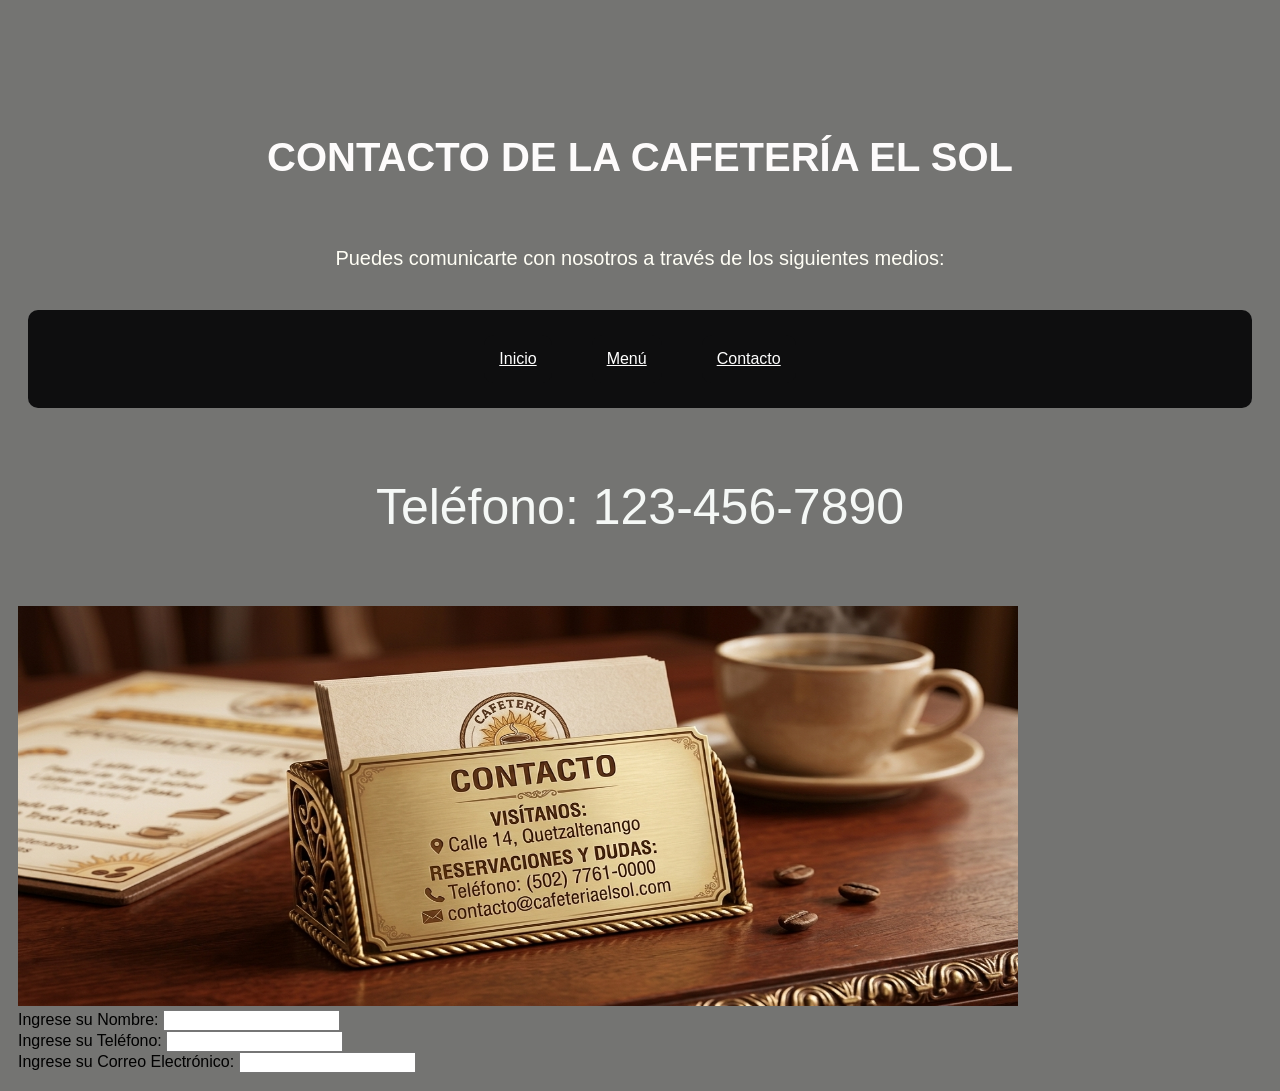
<file: mi-primer.sitio/contacto.html>
<!DOCTYPE html>
<html lang="en">
<head>
    <meta charset="UTF-8">
    <meta name="viewport" content="width=device-width, initial-scale=1.0">
    <title>Contacto</title>
    <link rel="stylesheet" href="styles.css">
</head>
<body>
    <H1>CONTACTO DE LA CAFETERÍA EL SOL</H1>
    <p>Puedes comunicarte con nosotros a través de los siguientes medios:</p>
 <nav>
            <a href="horarios.html">Inicio</a>
            <a href="index.html">Menú</a>
            <a href="informacion.html">Contacto</a> 
    </nav>
    <p class="destacado">Teléfono: 123-456-7890</p>
     <!--Insertar una imagen-->
    <img src="img/contacto.jpg" alt="Imagen de café" width="1000" height="400">
<div>  
    <label for="nombre">Ingrese su Nombre:</label>
    <input type="text" id="nombre" name="nombre" required>
<br>  
    <label for="telefono">Ingrese su Teléfono:</label>
    <input type="number" id="telefono" name="telefono" required>
<br>
    <label for="email">Ingrese su Correo Electrónico:</label>
    <input type="email" id="email" name="email" required>

</div>
</body>
</html>
</file>
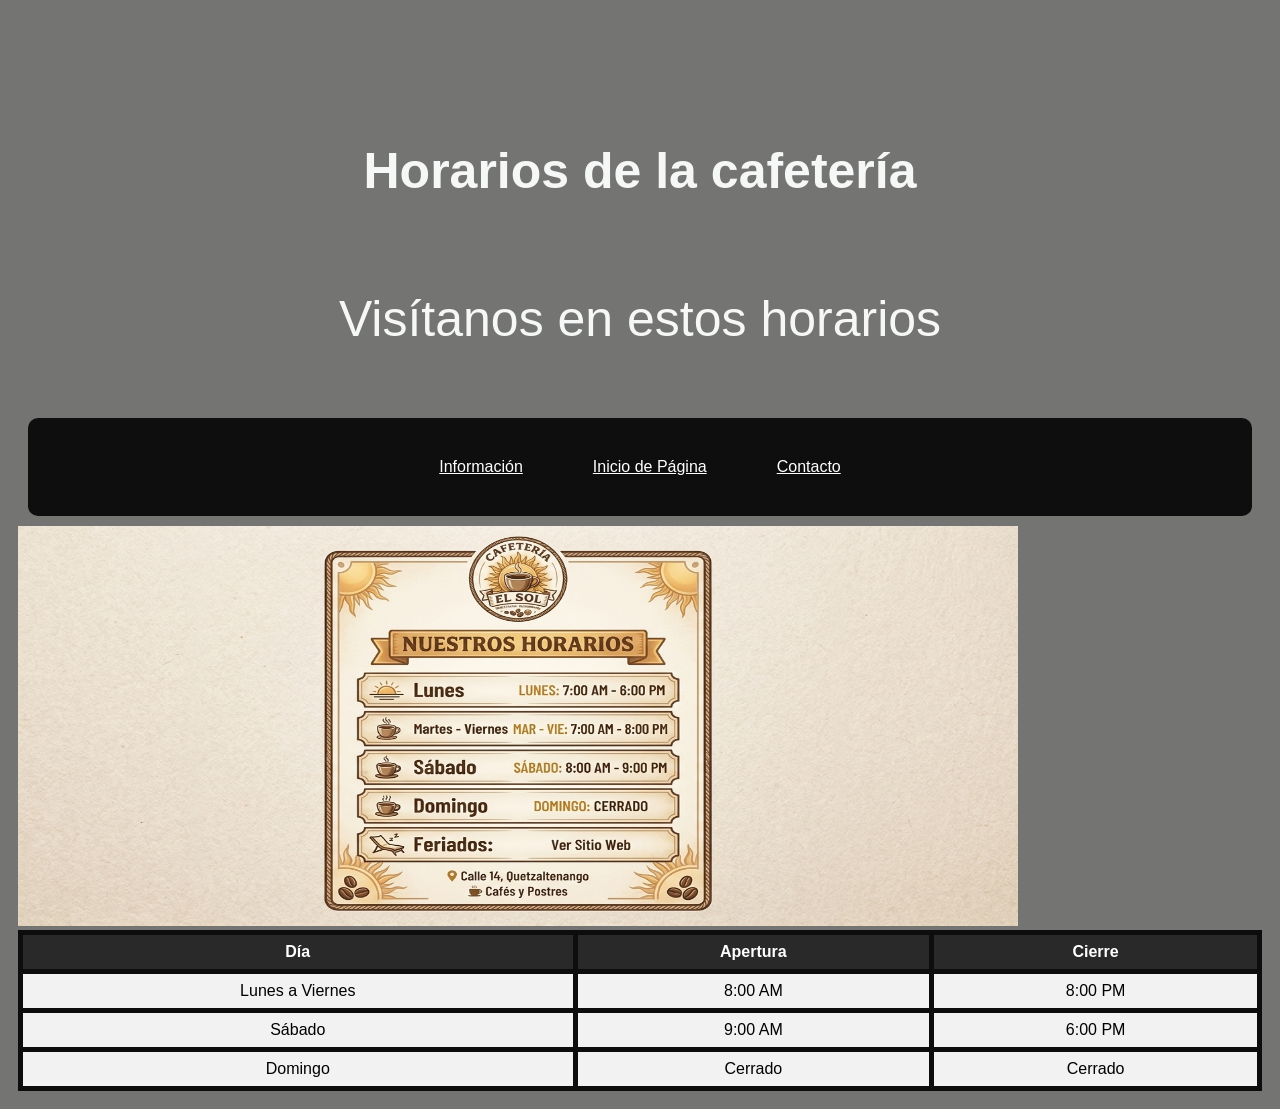
<file: mi-primer.sitio/horarios.html>
<!DOCTYPE html>
<html lang="en">
<head>
    <meta charset="UTF-8">
    <meta name="viewport" content="width=device-width, initial-scale=1.0">
    <title>Información</title>
    <link rel="stylesheet" href="styles.css">
</head>
<body>
    <h1 class="destacado">Horarios de la cafetería</h1>
    <p class="destacado">Visítanos en estos horarios</p>

    <nav> <!-- Navegación -->
            <a href="informacion.html">Información</a>
            <a href="index.html">Inicio de Página</a>
            <a href="contacto.html">Contacto</a>
        
    </nav>
     <!--Insertar una imagen-->
    <img src="img/horario.jpg" alt="Imagen de café" width="1000" height="400">
    <table>
    <thead>
        <tr>
            <th>Día</th>
            <th>Apertura</th>
            <th>Cierre</th>
        </tr>
    </thead>
    <tbody>
        <tr>
            <td>Lunes a Viernes</td>
            <td>8:00 AM</td>
            <td>8:00 PM</td>
        </tr>
        <tr>
            <td>Sábado</td>
            <td>9:00 AM</td>
            <td>6:00 PM</td>
        </tr>
        <tr>
            <td>Domingo</td>
            <td>Cerrado</td>
            <td>Cerrado</td> <!-- O puedes dejarlo con guion o vacío si prefieres -->
        </tr>
    </tbody>
</table>
</body>
</html>
</file>
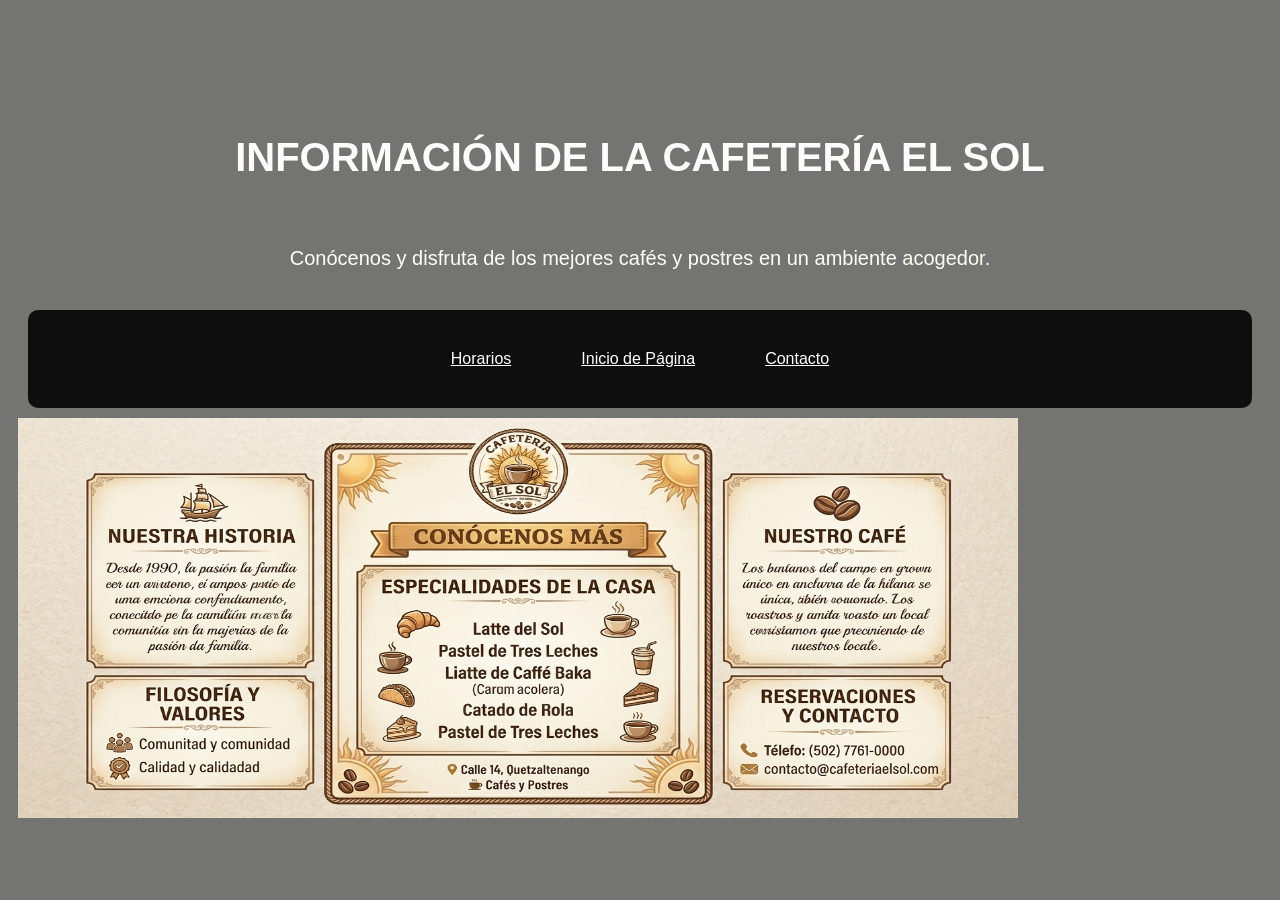
<file: mi-primer.sitio/informacion.html>
<!DOCTYPE html>
<html lang="en">
<head>
    <link rel="stylesheet" href="styles.css">    <meta charset="UTF-8">
    <meta name="viewport" content="width=device-width, initial-scale=1.0">
    <title>Información</title>
</head>
<body>
<H1>INFORMACIÓN DE LA CAFETERÍA EL SOL</H1>
    <p> Conócenos y disfruta de los mejores cafés y postres en un ambiente acogedor.</p>
    <nav> <!-- Navegación -->
        <!-- Lista de enlaces de navegación -->
            <a href="horarios.html">Horarios</a>
            <a href="index.html">Inicio de Página</a>
            <a href="contacto.html">Contacto</a>
    </nav>
     <!--Insertar una imagen-->
    <img src="img/informacion.jpg" alt="Imagen de café" width="1000" height="400">
</body>
</html>
</file>
<file: mi-primer.sitio/styles.css>
body {
       background-color: rgb(116, 116, 114);
       font-family: Arial, sans-serif;
       padding: 10px;
       padding-top: 80px; /* Ajusta el valor según la altura de tu barra de navegación */
    }
    
    
    h1 {
       color: rgba(254, 252, 252, 0.992);
       font-size: 40px;
       font-family: Arial;
       text-align: center;
       padding: 20px;
    }
    p {
       color: #fffef5;
       font-size: 20px;
       font-family: Arial;
       text-align: center;
       padding: 20px;
    }
    .destacado {
       color: rgb(245, 248, 246);
       font-size: 50px;
       font-family: Arial;
       text-align: center;
       padding: 20px;
    }
    #titulo-principal {
       color: rgb(255, 255, 255);
       font-size: 50px;
       font-family: Arial;
       text-align: center;
       padding: 20px;
       border: 2px solid rgb(255, 255, 255);
    }
    nav, nav a {
    color: rgb(255, 255, 255);
    
      background-color: rgb(14, 14, 15);
      padding: 15px;
      margin: 10px;
      border-radius: 10px;
      text-align: center;
      display: flex;
      justify-content: center;
      align-items: center;
      gap: 20px;
   }

   table {
    width: 100%;
      border-collapse: collapse;
      border: 1px solid #0d0d0d;
      padding: 8px;
      background-color: #f2f2f2;
      text-align: center;
   }
   td {
      border: 5px solid hsl(0, 0%, 5%);
      padding: 8px;
   }
   th {
      border: 5px solid hsl(0, 0%, 5%);
      padding: 8px;
      background-color: #282928;
      color: white;
    }
    th:hover {
      background-color: #f2ff01;
    }
    .contenido-multimedia {
    display: flex;
    justify-content: center;
    align-items: center;
    gap: 30px;
    margin: 30px 0;
   }
</file>
